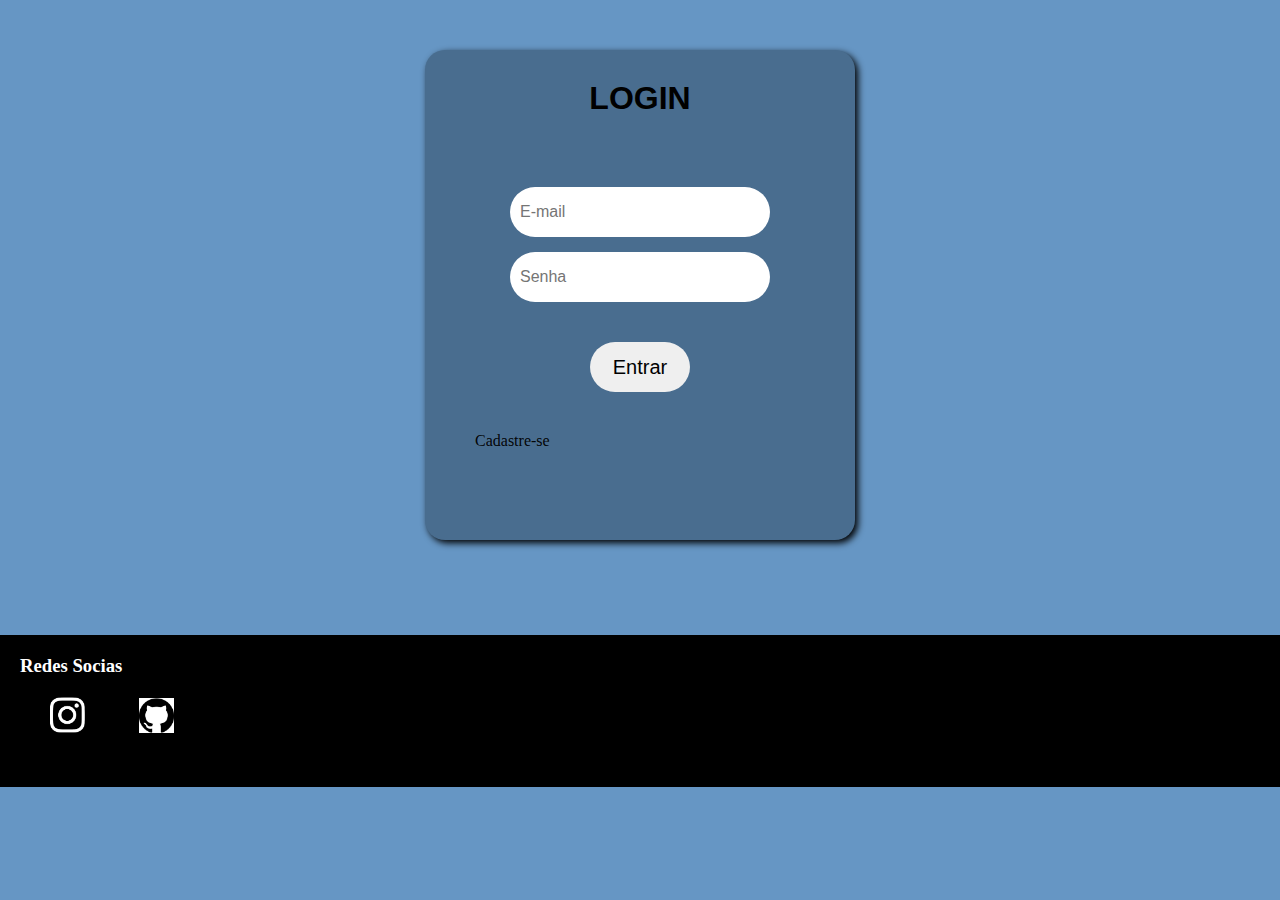
<file: desafios/teladelogin/index.html>
<!DOCTYPE html>
<html lang="pt-br">
<head>
    <meta charset="UTF-8">
    <meta name="viewport" content="width=device-width, initial-scale=1.0">
    <title>tela de login</title>
    <link rel="stylesheet" href="style.css">
</head>
<body>
    <main id="ora">

        <h1>LOGIN</h1>
        <div class="email">
            <input id="email" type="email" placeholder="E-mail">
        </div>
        <div class="senha">
            <input id="senha" type="password" placeholder="Senha">
        </div>
        <button id="botao">Entrar</button>
        <p><a href="#">Cadastre-se</a></p>
    </main>

    <footer>
        <h3>Redes Socias</h3>
        <a href="https://www.instagram.com/guizin_souza_/" target="_blank"><img src="download (1).png" alt=""></a>
        <a href="https://github.com/GuizinMelhor/html-css" target="_blank"><img src="download (2).png" alt=""></a>
    </footer>
</body>
</html>
</file>
<file: desafios/teladelogin/style.css>
@charset "UTF-8";

* {
    margin: 0px;
    padding: 0px;
}

body{
    background-color: rgb(102, 150, 196);;
}

main{
    min-width: 300px;
    max-width: 430px;
    height: 470px;
    margin: auto;
    background-color: rgb(73, 109, 143);
    padding-top: 20px;
    border-radius: 20px;
    box-shadow: 3px 3px 7px black;
}

#ora{
    margin-top: 50px;
}

h1{
    text-align: center;
    margin-top: 10px;
    font-family: Arial, Helvetica, sans-serif;
}

#email{
    display: flex;
    margin: auto;
    height: 50px;
    width: 250px;
    border: 0px;
    border-radius: 50px;
    padding-left: 10px;
    font-size: 16px;
}

.email {
    margin-top: 70px;
}

#senha {
    display: flex;
    margin: auto;
    height: 50px;
    width: 250px;
    border: 0px;
    border-radius: 50px;
    padding-left: 10px;
    font-size: 16px;
}

.senha {
    margin: 15px 0px 40px 0px;
}

#botao{
    display: grid;
    margin: auto;
    font-size: 20px;
    justify-content: center;
    align-items: center;
    text-align: center;
    width: 100px;
    height: 50px;
    border-radius: 50px;
    border: none;
    cursor: pointer;
    text-align: center;
}

#botao:hover{
    background-color: rgb(97, 97, 97);
    color: white;
    transition-duration: 0.4s;
}

#botao:active{
    background-color: black;
    transform: translateY(2px);
}

p{
    margin-top: 40px;
}

a{
    text-decoration: none;
    color: rgba(0, 0, 0, 0.966);
    padding-left: 50px;
}

a:hover{
    color: blue;
    text-decoration: underline;
}

footer{
    background-color: rgb(0, 0, 0);
    color: white;
    margin-top: 95px;
    padding-bottom: 50px;
}

footer h3{
    padding: 20px;
}

img{
    width: 35px;
}
</file>
